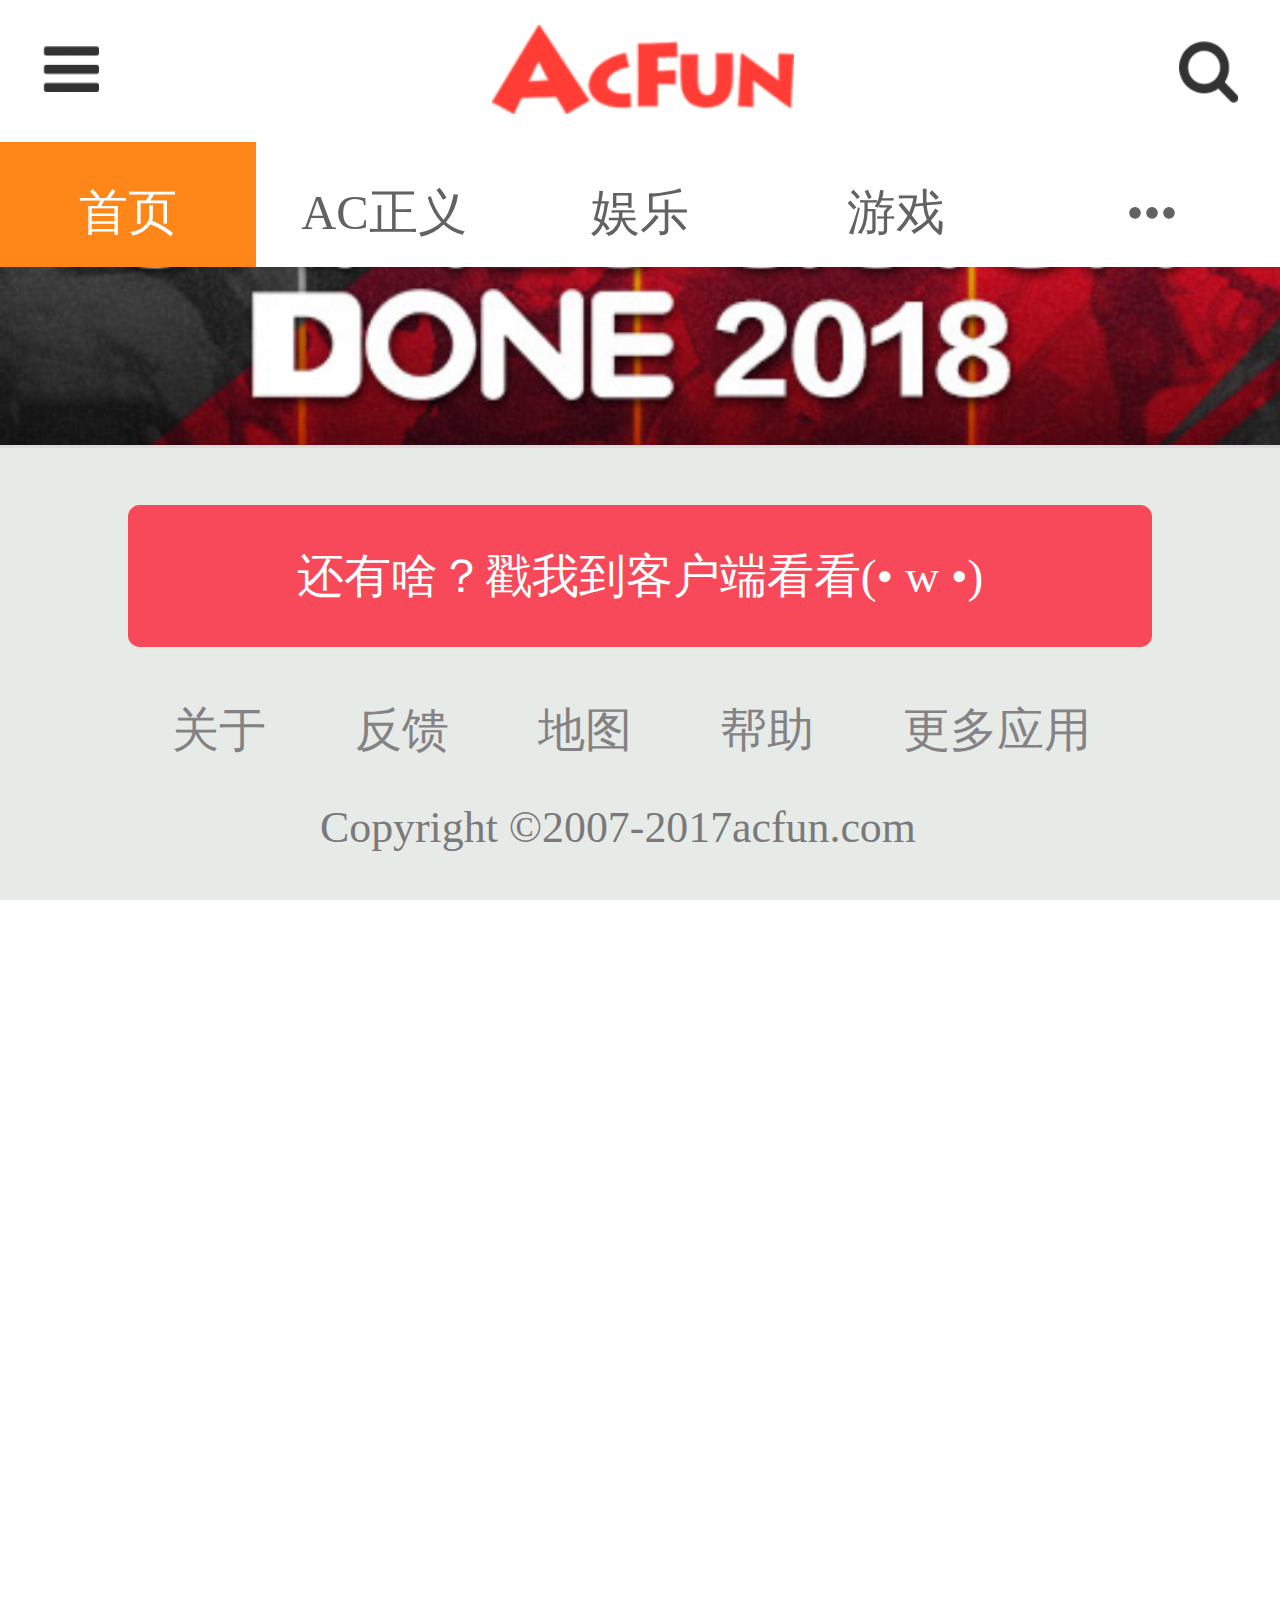
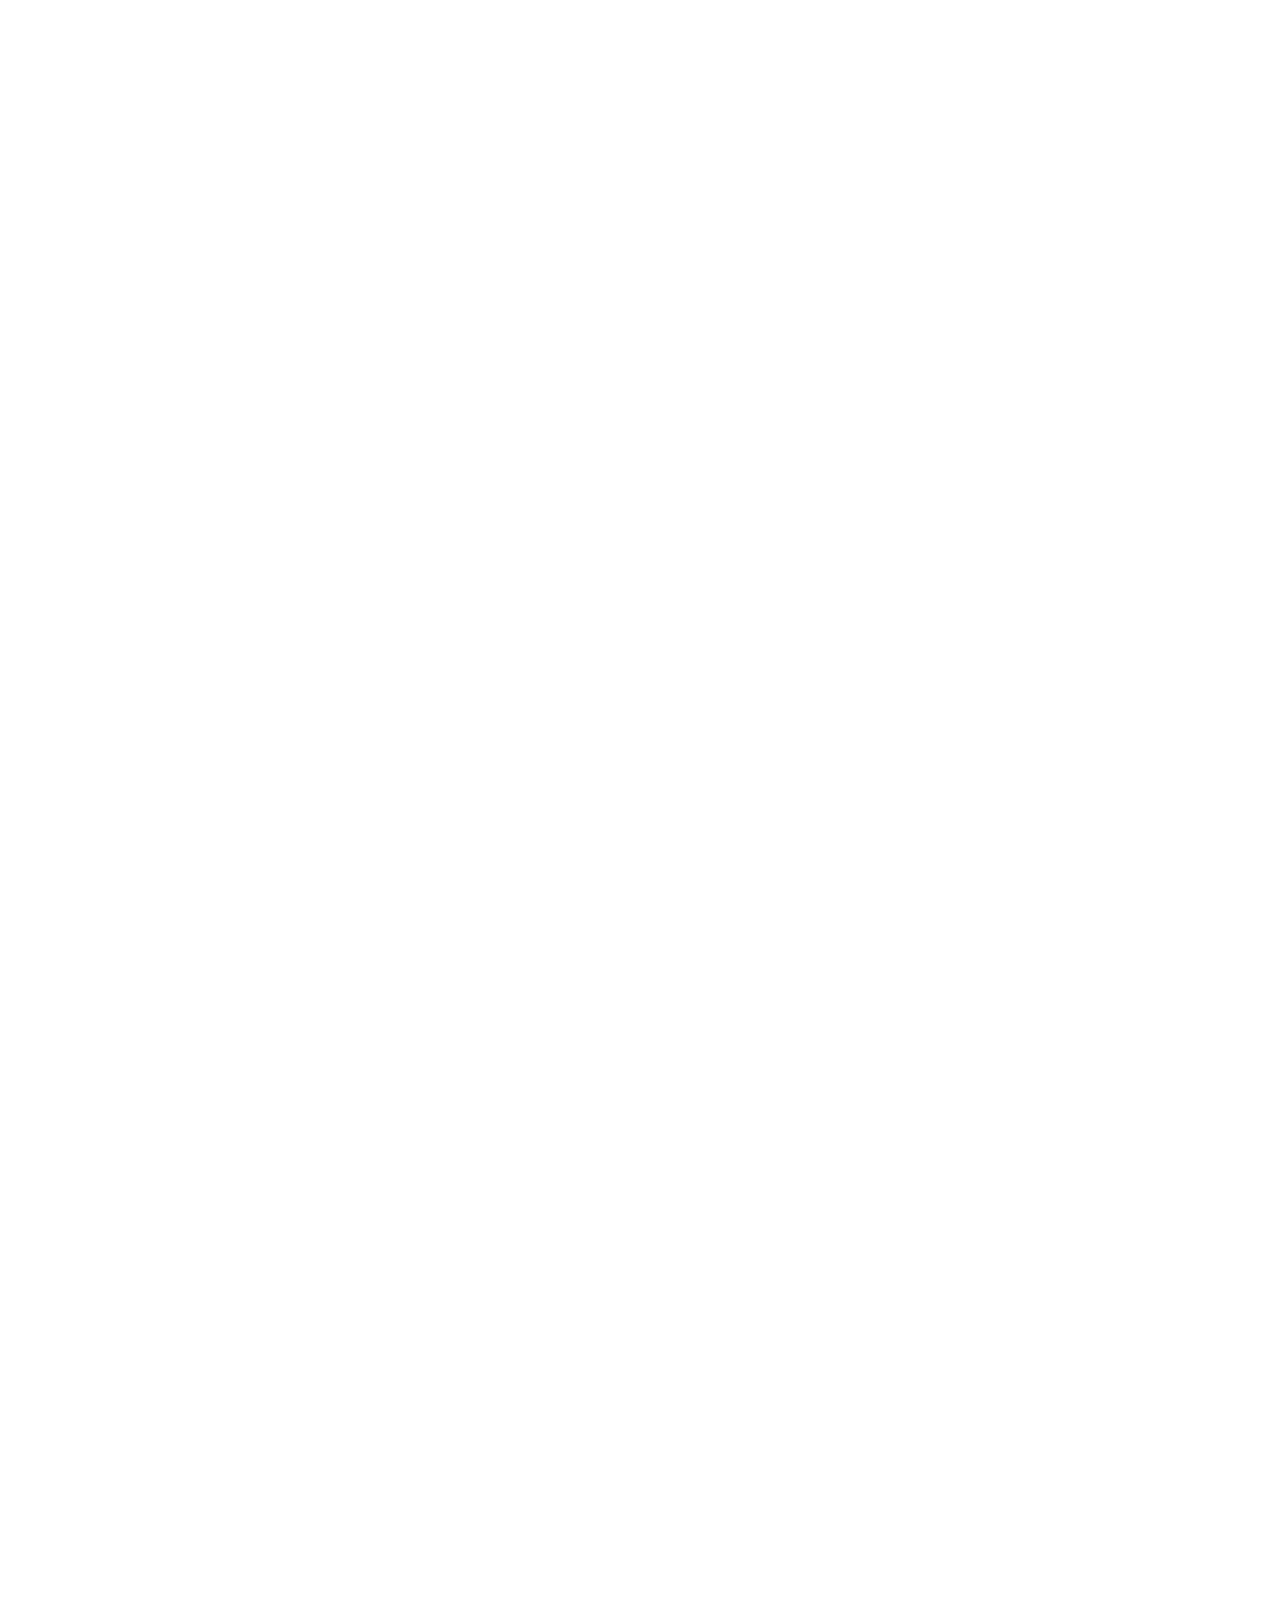
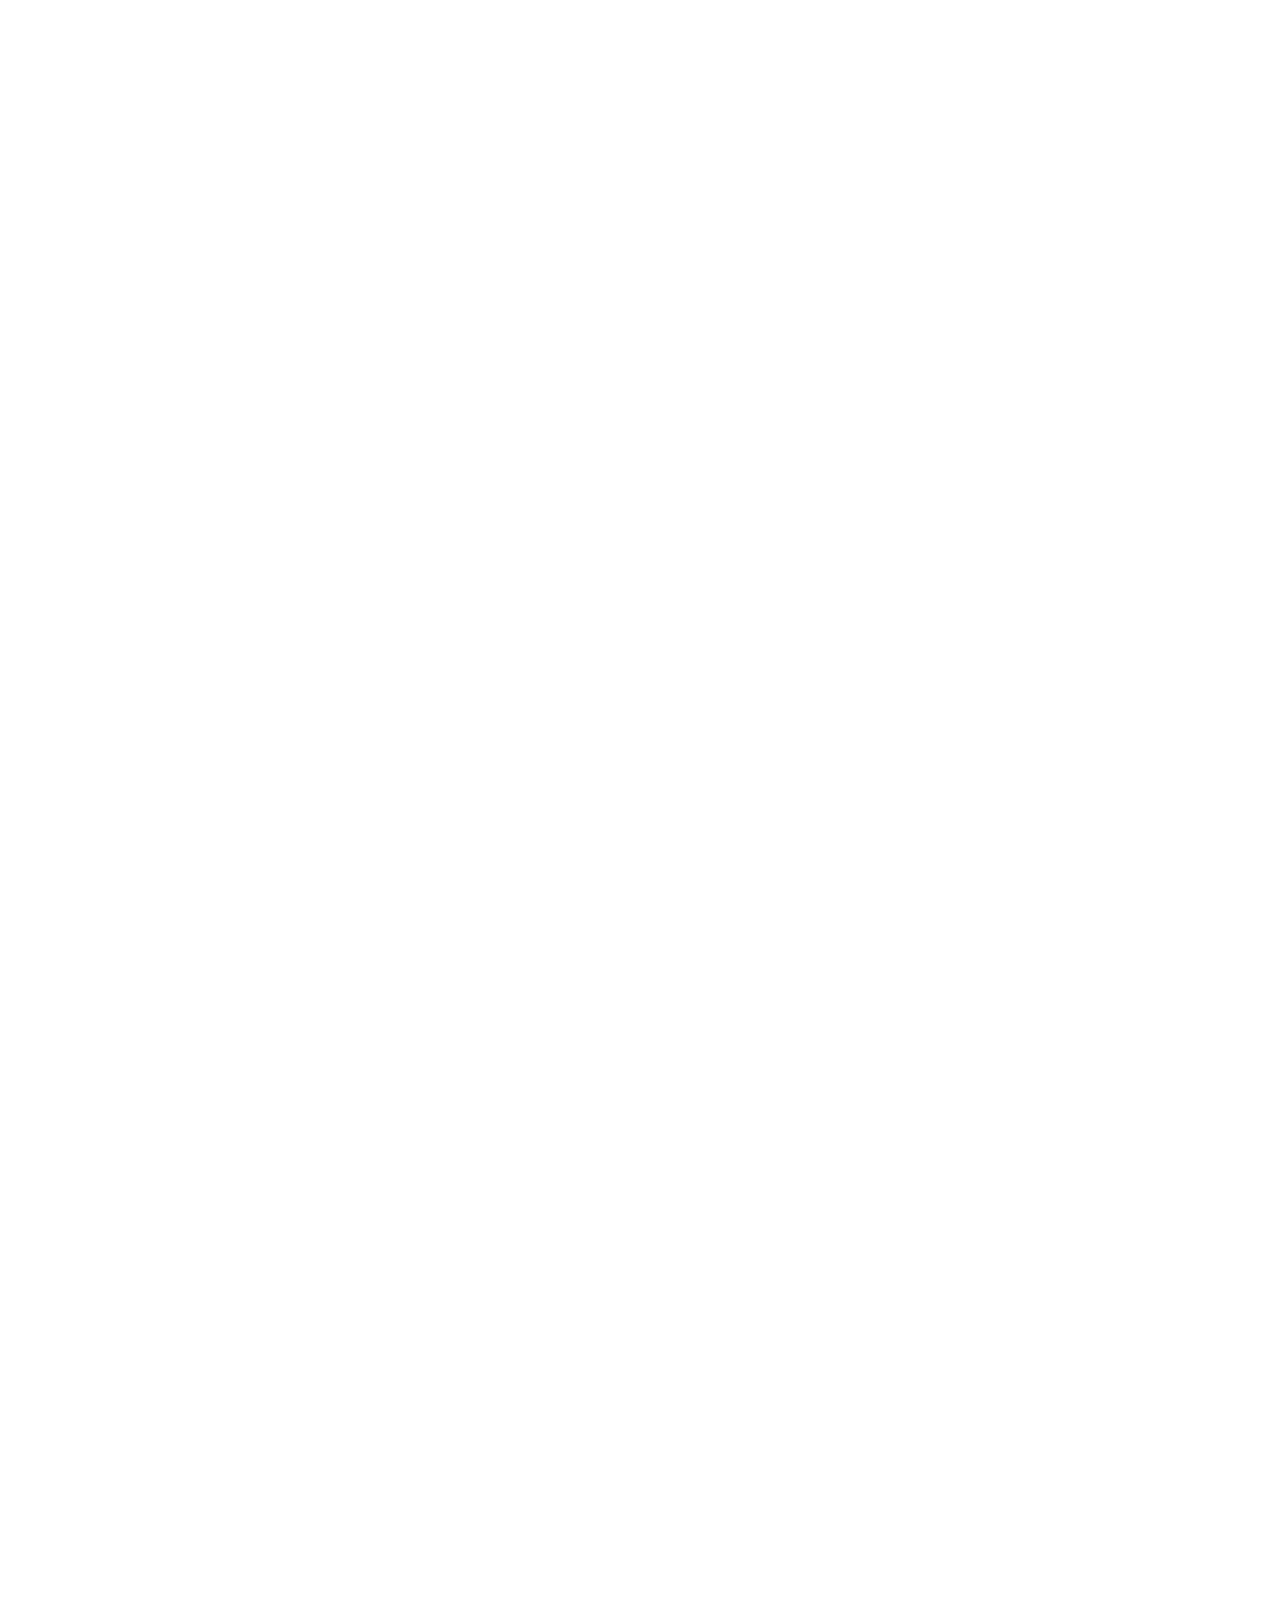
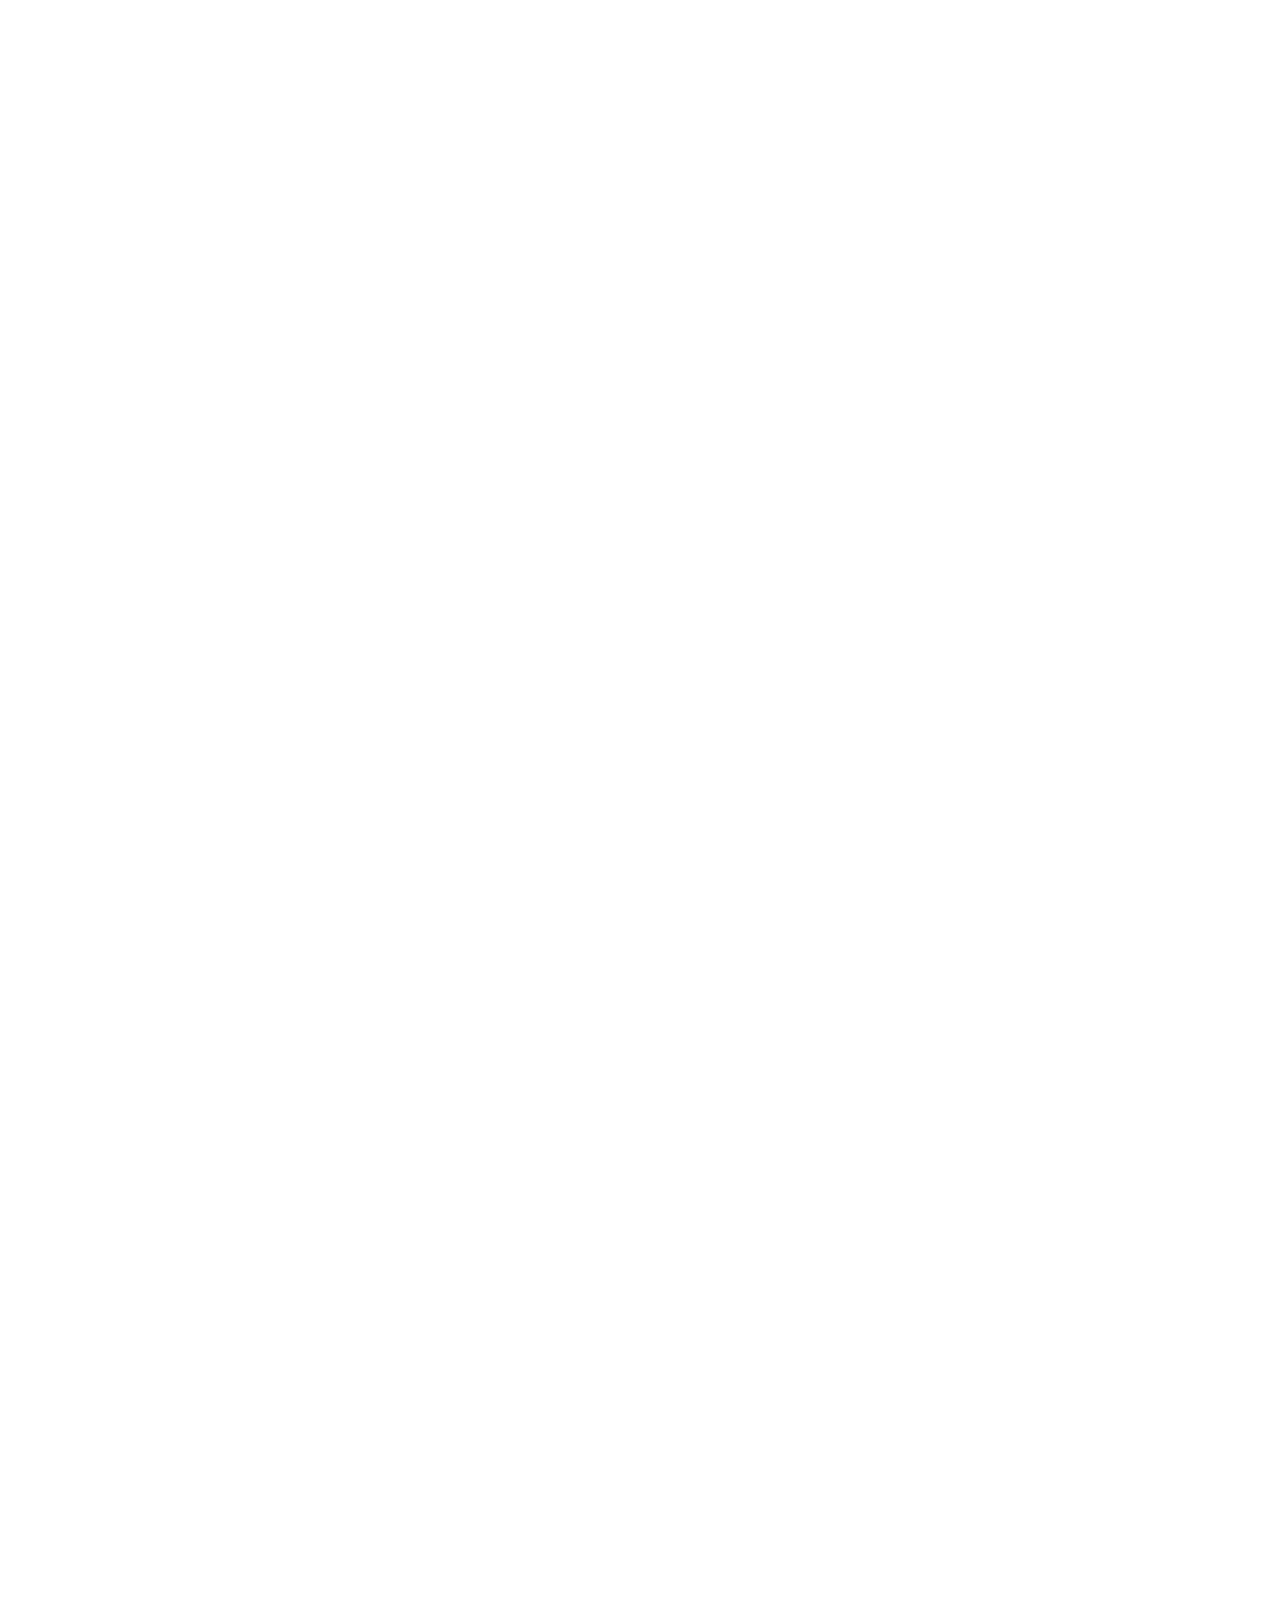
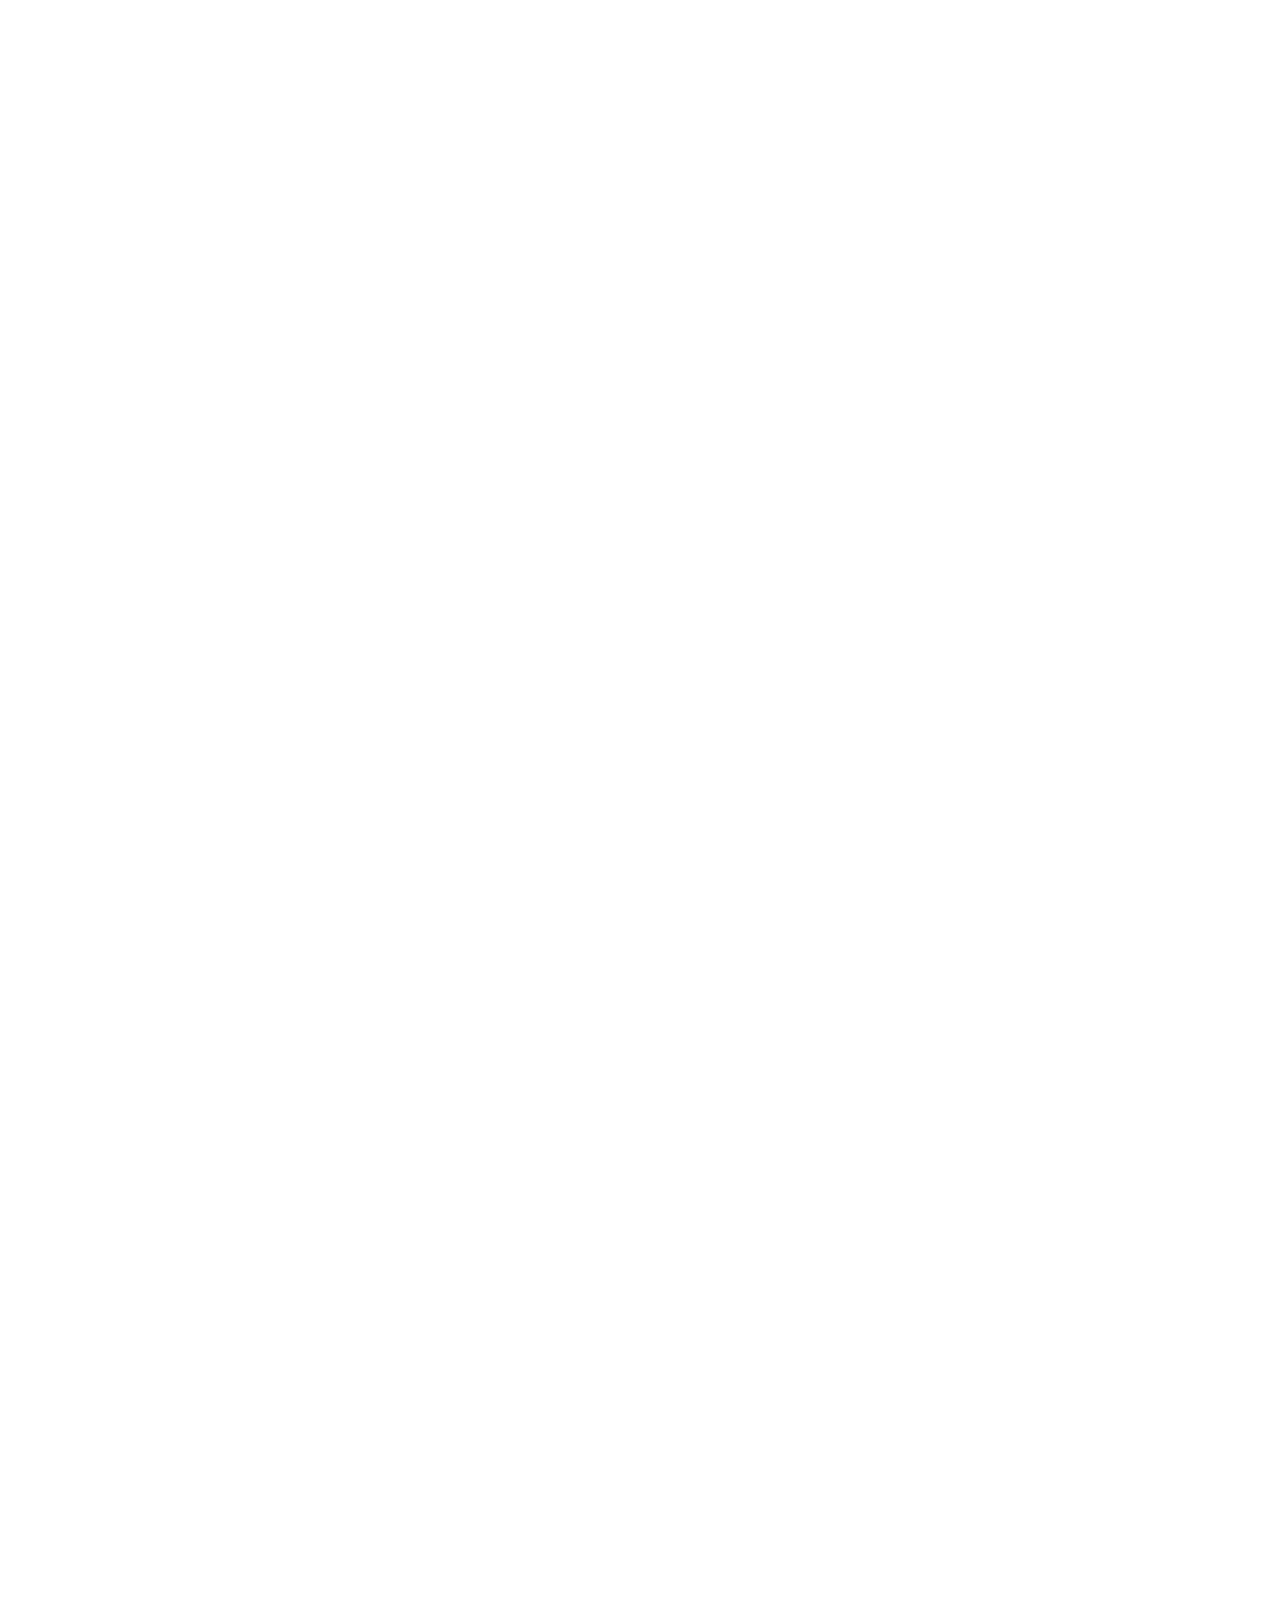
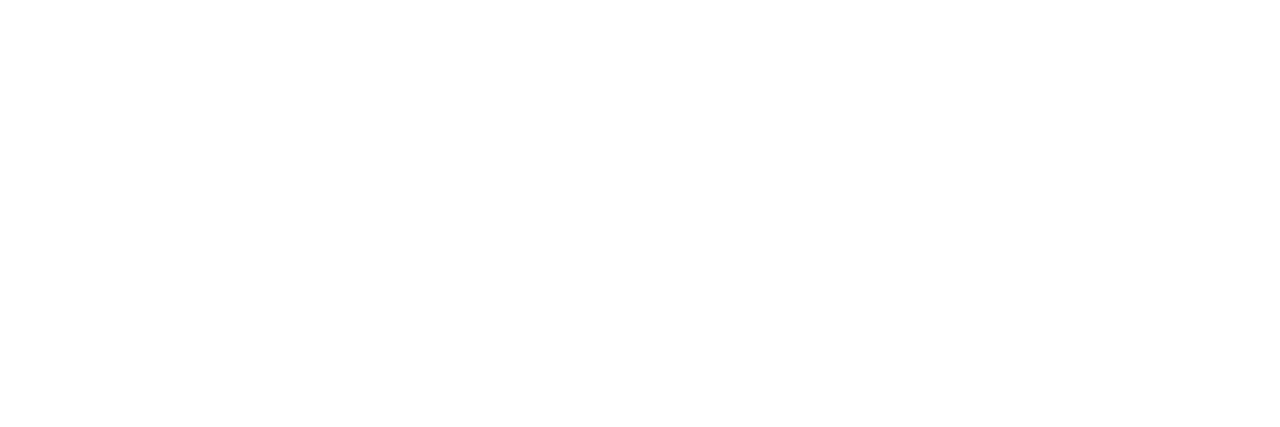
<file: index.html>
<!DOCTYPE html>
<html>
	<head>
		<meta charset="UTF-8">
		<title></title>
		<link rel="stylesheet" href="css/index.css"/>
		<link rel="stylesheet" href="css/reset.css"/>
		<link rel="stylesheet" href="css/tools.css"/>
		<script>
			var dpr = 1 / window.devicePixelRatio;
			document.write('<meta name="viewport" content="width=device-width,user-scalable=no,initial-scale='+dpr+',minimum-scale='+dpr+',maximum-scale='+dpr+'" />');
			var fz = document.documentElement.clientWidth / 10;
			document.getElementsByTagName('html')[0].style.fontSize = fz + 'px';
		</script>
	</head>
	<body>
		<header class="head">
			<div class="head-top">
				<a href="" class="head-left"></a>
				<h1 class="head-center"></h1>
				<a href="" class="head-right"></a>
			</div>
		</header>
		<div class="content-type">
			<a href="" class="type-shouye">首页</a>
			<a href="">AC正义</a>
			<a href="">娱乐</a>
			<a href="">游戏</a>
			<a href="">•••</a>
		</div>
		<section class="content clearfix">
			<div class="content-pic">
				<a href="" class="centent-2018">
					<img src="img/2018.png">
				</a>
			</div>
			<div class="content-zonghe">
				<div class="zonghe-wenzhang">
					<header class="wenzhang-top">
						<h3 class="wenzhang">文章</h3>
						<a href="" class="wenzhang-you"></a>
					</header>
					<div class="wenzhang-nenrong">
						<ul class="wenzhang-list">
							<li class="wenzhang-item">
								<a href="" class="tv">
									<img src="img/tv.png">
								</a>
								<div class="item-right">
									<a href="" class="right-danmai">丹麦生蚝泛滥后澳海也成灾 网友...</a>
									<a href="" class="right-danmai2">丹麦生蚝泛滥后澳海也成灾 网友：快发"海</a>
									<a href="" class="right-danmai2">胆签证"</a>
								</div>
							</li>
							<li class="wenzhang-item2">
								<div class="wz-item2">
									<a href="">P5果然天下第一？IGN日本评选史上十佳RP</a>
								</div>
								<div class="wz-item2-right">
									<a href=""class="right-dx"></a>
									<span>173</span>
								</div>
							</li>
							<li class="wenzhang-item2">
								<div class="wz-item2">
									<a href="">P5果然天下第一？IGN日本评选史上十佳RP</a>
								</div>
								<div class="wz-item2-right">
									<a href=""class="right-dx"></a>
									<span>173</span>
								</div>
							</li>
							<li class="wenzhang-item3">
								<div class="wz-item2">
									<a href="">P5果然天下第一？IGN日本评选史上十佳RP</a>
								</div>
								<div class="wz-item2-right">
									<a href=""class="right-dx"></a>
									<span>173</span>
								</div>
							</li>
						</ul>
					</div>
				</div>
				<div class="zonghe-donghua">
					<header class="donghua-head">
						<h3 class="donghua-top">动画</h3>
						<a href=""></a>
					</header>
					<ul class="donghua-list">
						<li class="donghua-item">
							<a href="" class="donghua-pic">
								<img src="img/donghua-pic1.png">
							</a>
							<a href="" class="donghua-wenzi">Lovelive!Sunshine!!第二季</a>
						</li>
						<li class="donghua-item">
							<a href="" class="donghua-pic">
								<img src="img/donghua-pic2.png">
							</a>
							<a href="" class="donghua-wenzi">少年锦衣卫 第二季</a>
						</li>
						<li class="donghua-item">
							<a href="" class="donghua-pic">
								<img src="img/donghua-pic3.png">
							</a>
							<a href="" class="donghua-wenzi">【A站独家】侧车搭档</a>
						</li>
						<li class="donghua-item">
							<a href="" class="donghua-pic">
								<img src="img/donghua-pic4.png">
							</a>
							<a href="" class="donghua-wenzi">神怒之日</a>
						</li>
					</ul>
				</div>
				<div class="zonghe-donghua">
					<header class="donghua-head">
						<h3 class="donghua-top">动画</h3>
						<a href=""></a>
					</header>
					<ul class="donghua-list">
						<li class="donghua-item">
							<a href="" class="donghua-pic">
								<img src="img/donghua-pic1.png">
							</a>
							<a href="" class="donghua-wenzi">Lovelive!Sunshine!!第二季</a>
						</li>
						<li class="donghua-item">
							<a href="" class="donghua-pic">
								<img src="img/donghua-pic2.png">
							</a>
							<a href="" class="donghua-wenzi">少年锦衣卫 第二季</a>
						</li>
						<li class="donghua-item">
							<a href="" class="donghua-pic">
								<img src="img/donghua-pic3.png">
							</a>
							<a href="" class="donghua-wenzi">【A站独家】侧车搭档</a>
						</li>
						<li class="donghua-item">
							<a href="" class="donghua-pic">
								<img src="img/donghua-pic4.png">
							</a>
							<a href="" class="donghua-wenzi">神怒之日</a>
						</li>
					</ul>
				</div>
				<div class="zonghe-donghua">
					<header class="donghua-head">
						<h3 class="donghua-top">动画</h3>
						<a href=""></a>
					</header>
					<ul class="donghua-list">
						<li class="donghua-item">
							<a href="" class="donghua-pic">
								<img src="img/donghua-pic1.png">
							</a>
							<a href="" class="donghua-wenzi">Lovelive!Sunshine!!第二季</a>
						</li>
						<li class="donghua-item">
							<a href="" class="donghua-pic">
								<img src="img/donghua-pic2.png">
							</a>
							<a href="" class="donghua-wenzi">少年锦衣卫 第二季</a>
						</li>
						<li class="donghua-item">
							<a href="" class="donghua-pic">
								<img src="img/donghua-pic3.png">
							</a>
							<a href="" class="donghua-wenzi">【A站独家】侧车搭档</a>
						</li>
						<li class="donghua-item">
							<a href="" class="donghua-pic">
								<img src="img/donghua-pic4.png">
							</a>
							<a href="" class="donghua-wenzi">神怒之日</a>
						</li>
					</ul>
				</div>
				<div class="zonghe-donghua">
					<header class="donghua-head">
						<h3 class="donghua-top">动画</h3>
						<a href=""></a>
					</header>
					<ul class="donghua-list">
						<li class="donghua-item">
							<a href="" class="donghua-pic">
								<img src="img/donghua-pic1.png">
							</a>
							<a href="" class="donghua-wenzi">Lovelive!Sunshine!!第二季</a>
						</li>
						<li class="donghua-item">
							<a href="" class="donghua-pic">
								<img src="img/donghua-pic2.png">
							</a>
							<a href="" class="donghua-wenzi">少年锦衣卫 第二季</a>
						</li>
						<li class="donghua-item">
							<a href="" class="donghua-pic">
								<img src="img/donghua-pic3.png">
							</a>
							<a href="" class="donghua-wenzi">【A站独家】侧车搭档</a>
						</li>
						<li class="donghua-item">
							<a href="" class="donghua-pic">
								<img src="img/donghua-pic4.png">
							</a>
							<a href="" class="donghua-wenzi">神怒之日</a>
						</li>
					</ul>
				</div>
				<div class="zonghe-donghua">
					<header class="donghua-head">
						<h3 class="donghua-top">动画</h3>
						<a href=""></a>
					</header>
					<ul class="donghua-list">
						<li class="donghua-item">
							<a href="" class="donghua-pic">
								<img src="img/donghua-pic1.png">
							</a>
							<a href="" class="donghua-wenzi">Lovelive!Sunshine!!第二季</a>
						</li>
						<li class="donghua-item">
							<a href="" class="donghua-pic">
								<img src="img/donghua-pic2.png">
							</a>
							<a href="" class="donghua-wenzi">少年锦衣卫 第二季</a>
						</li>
						<li class="donghua-item">
							<a href="" class="donghua-pic">
								<img src="img/donghua-pic3.png">
							</a>
							<a href="" class="donghua-wenzi">【A站独家】侧车搭档</a>
						</li>
						<li class="donghua-item">
							<a href="" class="donghua-pic">
								<img src="img/donghua-pic4.png">
							</a>
							<a href="" class="donghua-wenzi">神怒之日</a>
						</li>
					</ul>
				</div>
				<div class="zonghe-donghua">
					<header class="donghua-head">
						<h3 class="donghua-top">动画</h3>
						<a href=""></a>
					</header>
					<ul class="donghua-list">
						<li class="donghua-item">
							<a href="" class="donghua-pic">
								<img src="img/donghua-pic1.png">
							</a>
							<a href="" class="donghua-wenzi">Lovelive!Sunshine!!第二季</a>
						</li>
						<li class="donghua-item">
							<a href="" class="donghua-pic">
								<img src="img/donghua-pic2.png">
							</a>
							<a href="" class="donghua-wenzi">少年锦衣卫 第二季</a>
						</li>
						<li class="donghua-item">
							<a href="" class="donghua-pic">
								<img src="img/donghua-pic3.png">
							</a>
							<a href="" class="donghua-wenzi">【A站独家】侧车搭档</a>
						</li>
						<li class="donghua-item">
							<a href="" class="donghua-pic">
								<img src="img/donghua-pic4.png">
							</a>
							<a href="" class="donghua-wenzi">神怒之日</a>
						</li>
					</ul>
				</div>
				<header class="tiyu-head">
					<h3 class="tiyu-top">体育</h3>
					<a href=""></a>
				</header>
			</div>
		</section>
		<footer class="foot">
			<div class="foot-more">
				<a href="">还有啥？戳我到客户端看看(• w •)</a>
			</div>
			<div class="foot-wenzi">
				<a href="">关于</a>
				<a href="">反馈</a>
				<a href="">地图</a>
				<a href="">帮助</a>
				<a href="" class="no">更多应用</a>
			</div>
			<div class="foot-zuihou">
				<a href="">Copyright ©2007-2017acfun.com</a>
			</div>
		</footer>
	</body>
</html>
</file>
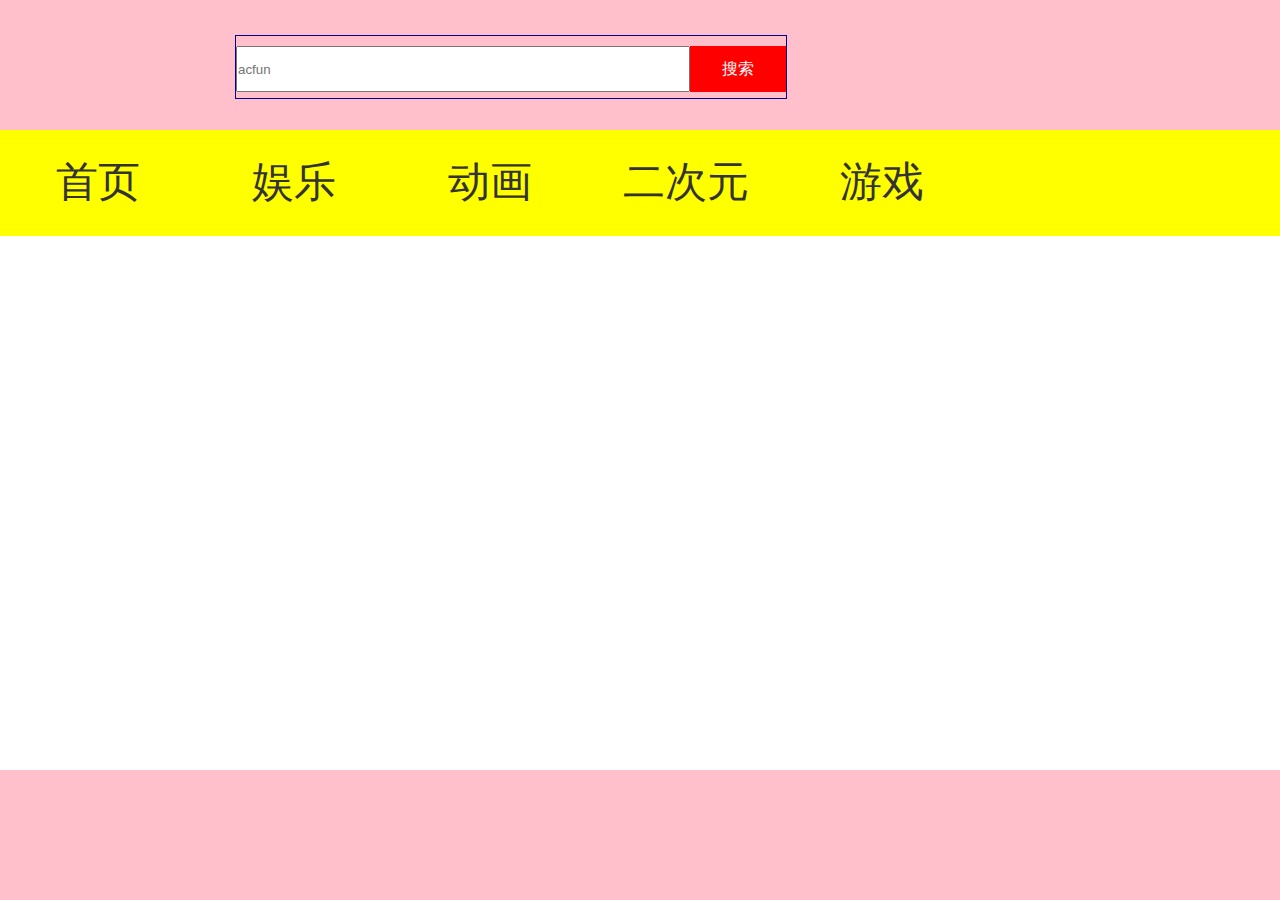
<file:  index2.html>
<!DOCTYPE html>
<html>
	<head>
		<meta charset="UTF-8">
		<title></title>
		<style>
			html,body{
				height: 100%;
			}
			body{
				margin: 0
			}
			html{
				overflow: hidden;
			}
			body{
				overflow: auto;
			}
			input{
				padding: 0;
				outline: none;
			}
			.head{
				position: absolute;
				top: 0;
				left: 0;
				width: 100%;
				height: 130px;
				background-color: pink;
			}
			.head .head-kuang{
				width: 550px;
				height: 62px;
				border: 1px solid darkblue;
				margin-top: 35px;
				margin-left: 235px;
			}
			form{
				float: left;
			}
			.head-kuang .sousuo{
				width:450px;
				height: 42px;
				margin-top: 10px;
			}
			.head-kuang .sousuozi{
				float: right;
				width: 96px;
				height: 46px;
				margin-top: 10px;
				background-color: red;
			}
			.sousuozi a{
				display: block;
				text-align: center;
				line-height: 46px;
				text-decoration: none;
				color: #fff;
			}
			.type{
				position: absolute;
				width: 100%;
				height: 106px;
				left: 0;
				top: 130px;
				background-color: yellow;
			}
			.type a{
				float: left;
				text-decoration: none;
				font-size: 42px;
				color: #333333;
				width: 196px;
				height: 105px;
				text-align: center;
				line-height: 105px;
			}
			.foot{
				position: absolute;
				left: 0;
				bottom: 0;
				width: 100%;
				height: 130px;
				background-color: pink;
			}
		</style>
	</head>
	<body>
		<header class="head">
			<div class="head-kuang">
				<form action="" method="">
					<input type="text" class="sousuo" placeholder="acfun">
				</form>
				<div class="sousuozi">
					<a href="">搜索</a>
				</div>
			</div>
		</header>
		<div class="type">
			<a href="">首页</a>
			<a href="">娱乐</a>
			<a href="">动画</a>
			<a href="">二次元</a>
			<a href="">游戏</a>
		</div>
		<section class="centent"></section>
		<footer class="foot"></footer>
	</body>
</html>
</file>
<file: css/index.css>
html,body{
	height: 100%;
}
html{
	overflow: hidden;
}
body{
	overflow: auto;
}
.head{
	position: absolute;
	left: 0;
	top: 0;
	width: 100%;
	height: 1.111111111111111rem;
	background-color: #fff;
}
.head .head-top{
	height: 0.6944444444444444rem;
	margin-top: 0.1944444444444444rem;
}
.head-top .head-left{
	float: left;
	width: 2.222222222222222rem;
	height: 0.6944444444444444rem;
	background: url(../img/head-add.png) no-repeat 0.3333333333333333rem 0.1666666666666667rem;
	background-size: 0.4351851851851852rem 0.3611111111111111rem;
}
.head-top .head-center{
	float: left;
	width: 2.361111111111111rem;
	height: 0.6944444444444444rem;
	margin-left: 1.62037037037037rem;
	margin-right: 2.685185185185185rem;
	background: url(../img/logo.png) no-repeat;
	background-size: 2.361111111111111rem 0.6944444444444444rem;
}
.head-top .head-right{
	float: right;
	width: 1.111111111111111rem;
	height: 0.6944444444444444rem;
	background: url(../img/head-sousuo.png) no-repeat 0.3240740740740741rem 0.1296296296296296rem;
	background-size: 0.462962962962963rem 0.4814814814814815rem;
}
.content-type{
	position: absolute;
	left: 0;
	top: 1.111111111111111rem;
	width: 100%;
	height: 0.9722222222222222rem;
	background-color: #fff;
}
.content-type a{
	float: left;
	width: 2rem;
	height: 0.9722222222222222rem;
	font-size: 0.3796296296296296rem;
	color: #636163;
	line-height: 1.111111111111111rem;
	text-align: center;
}
.content-type .type-shouye{
	color: #fff;
	background-color: #ff8618;
}
.content .content-pic{
	float: left;
	width: 100%;
	height: 5.638888888888889rem;
}
.centent-2018 img{
	width: 100%;
	height: 5.638888888888889rem;
}
.content .content-zonghe{
	box-sizing: border-box;
	float: left;
	width: 100%;
	background-color: #eff3ef;
	padding-left: 0.2222222222222222rem;
	padding-right: 0.2222222222222222rem;
	padding-bottom: 3.555555555555556rem;
}
.content-zonghe .zonghe-wenzhang{
	width: 100%;
	height: 6.138888888888889rem;
	background-color: #eff3ef;
}
.zonghe-wenzhang .wenzhang-top{
	height: 0.9444444444444444rem;
	line-height: 0.9444444444444444rem;
}
.wenzhang-top .wenzhang{
	float: left;
	font-size: 45px;
	color: #ff8621;
}
.wenzhang-top .wenzhang-you{
	float: right;
	width: 0.8611111111111111rem;
	height: 0.9444444444444444rem;
	background: url(../img/jiantou.png) no-repeat 0.6296296296296296rem 0.3240740740740741rem;
	background-size: 0.212962962962963rem 0.3703703703703704rem;
}
.zonghe-wenzhang .wenzhang-nenrong{
	height: 5.194444444444444rem;
	background-color: #fff;
	box-shadow: 0 0 10px 1px #e7ebe7;
}
.wenzhang-nenrong .wenzhang-list{
	height: 5.194444444444444rem;
	padding-left: 0.2222222222222222rem;
	padding-right: 0.2222222222222222rem;
}
.wenzhang-list .wenzhang-item{
	float: left;
	width: 9.111111111111111rem;
	height: 2.111111111111111rem;
	border-bottom: 3px solid #e7ebe7;
}
.wenzhang-item .tv{
	float: left;
	width: 2.222222222222222rem;
	height: 1.666666666666667rem;
	margin-top: 0.2222222222222222rem;
	margin-right: 0.2314814814814815rem;
}
.tv img{
	width: 100%;
}
.wenzhang-item .item-right{
	float: right;
	width: 6.592592592592593rem;
	height: 2.111111111111111rem;
}
.item-right .right-danmai{
	float: left;
	font-size: 0.3888888888888889rem;
	line-height: 0.9444444444444444rem;
	color: #636163;
	margin-bottom: 0.0462962962962963rem;
}
.item-right .right-danmai2{
	float: left;
	font-size: 0.3148148148148148rem;
	line-height: 0.4351851851851852rem;
	color: #a5aaa5;
}
.wenzhang-list .wenzhang-item2{
	float: left;
	width: 9.111111111111111rem;
	height: 1rem;
	border-bottom: 3px solid #e7ebe7;
}
.wenzhang-item2 .wz-item2{
	float: left;
	width: 7.12962962962963rem;
	height: 0.5277777777777778rem;
	margin-top: 0.2407407407407407rem;
	margin-right: 0.3703703703703704rem;
}
.wz-item2 a{
	float: left;
	font-size: 0.3425925925925926rem;
	line-height: 0.5277777777777778rem;
	color: #636163;
}
.wenzhang-item2 .wz-item2-right{
	float: right;
	width: 1.601851851851852rem;
	height: 0.5277777777777778rem;
	margin-top: 0.2407407407407407rem;
}
.wz-item2-right .right-dx{
	float: left;
	width: 0.6388888888888889rem;
	height: 0.3148148148148148rem;
	background: url(../img/duanxin.png) no-repeat;
	margin-top: 0.1203703703703704rem;
	background-size: 0.3888888888888889rem 0.3148148148148148rem;
}
.wz-item2-right span{
	float: left;
	font-size: 0.3425925925925926rem;
	line-height: 0.5277777777777778rem;
	color: #a5aaa5;
}
.wenzhang-list .wenzhang-item3{
	float: left;
	width: 9.111111111111111rem;
	height: 1rem;
}
.wenzhang-item3 .wz-item2{
	float: left;
	width: 7.12962962962963rem;
	height: 0.5277777777777778rem;
	margin-top: 0.2407407407407407rem;
	margin-right: 0.3703703703703704rem;
}
.wz-item2 a{
	float: left;
	font-size: 0.3425925925925926rem;
	line-height: 0.5277777777777778rem;
	color: #636163;
}
.wenzhang-item3 .wz-item2-right{
	float: right;
	width: 1.601851851851852rem;
	height: 0.5277777777777778rem;
	margin-top: 0.2407407407407407rem;
}
.content-zonghe .zonghe-donghua{
	float: left;
	width: 100%;
	height: 8.194444444444444rem;
}
.zonghe-donghua .donghua-head{
	height: 1.055555555555556rem;
}
.donghua-head .donghua-top{
	float: left;
	width: 1.296296296296296rem;
	height: 0.6574074074074074rem;
	margin-top: 0.2037037037037037rem;
	font-size: 0.3981481481481481rem;
	line-height: 0.6574074074074074rem;
	color: #ff8618;
}
.donghua-head a{
	float: right;
	width: 0.6018518518518519rem;
	height: 0.6574074074074074rem;
	margin-top: 0.2037037037037037rem;
	background: url(../img/jiantou.png) no-repeat 0.3703703703703704rem 0.1759259259259259rem;
	background-size: 0.212962962962963rem 0.3703703703703704rem;
}
.zonghe-donghua .donghua-list{
	float: left;
	width: 100%;
	height: 7.273584905660377rem;
}
.donghua-list .donghua-item{
	float: left;
	width: 4.666666666666667rem;
	height: 3.453703703703704rem;
	margin-right: 0.2222222222222222rem;
	margin-bottom: 0.2222222222222222rem;
	box-shadow: 0 0 10px 1px #e7ebe7;
}
.donghua-item:nth-of-type(2n){
	margin-right: 0;
	margin-bottom: 0;
}
.donghua-item:nth-of-type(3){
	margin-bottom: 0;
}
.donghua-item .donghua-pic{
	float: left;
	width: 4.666666666666667rem;
	height: 2.611111111111111rem;
	margin-bottom: 0.1388888888888889rem;
}
.donghua-pic img{
	width: 100%;
}
.donghua-item .donghua-wenzi{
	float: left;
	font-size: 0.3425925925925926rem;
	line-height: 0.5092592592592593rem;
	height: 0.5092592592592593rem;
	color: #5a5d5a;
}
.content-zonghe .tiyu-head{
	float: left;
	width: 100%;
	height: 1.333333333333333rem;
}
.tiyu-head .tiyu-top{
	float: left;
	width: 1.296296296296296rem;
	height: 0.6574074074074074rem;
	margin-top: 0.2037037037037037rem;
	font-size: 0.3981481481481481rem;
	line-height: 0.6574074074074074rem;
	color: #ff8618;
}
.tiyu-head a{
	float: right;
	width: 0.6018518518518519rem;
	height: 0.6574074074074074rem;
	margin-top: 0.2037037037037037rem;
	background: url(../img/jiantou.png) no-repeat 0.3703703703703704rem 0.1759259259259259rem;
	background-size: 0.212962962962963rem 0.3703703703703704rem;
}
.foot{
	box-sizing: border-box;
	position: absolute;
	left: 0;
	bottom: 0;
	width: 100%;
	height: 3.555555555555556rem;
	border-top: 3px solid #dedbde;
	background-color: #e7ebe7;
}
.foot .foot-more{
	margin: 0 auto;
	width: 8rem;
	height: 1.111111111111111rem;
	margin-top: 0.4444444444444444rem;
	background-color: #f7495a;
	border-radius: 0.0925925925925926rem;
	margin-bottom: 0.4166666666666667rem;
}
.foot-more a{
	display: block;
	text-align: center;
	font-size: 0.3703703703703704rem;
	line-height: 1.111111111111111rem;
	color: #fff;
}
.foot .foot-wenzi{
	margin: 0 auto;
	width: 7.314814814814815rem;
	height: 0.4814814814814815rem;
	margin-bottom: 0.3148148148148148rem;
}
.foot-wenzi a{
	float: left;
	padding-right: 0.6944444444444444rem;
	font-size: 0.3703703703703704rem;
	line-height: 0.4814814814814815rem;
	color: #848284;
}
.foot-wenzi .no{
	padding-right: 0;
}
.foot .foot-zuihou{
	margin: 0 auto;
	width: 5rem;
	height: 0.3425925925925926rem;
}
.foot-zuihou a{
	float: left;
	font-size: 0.3425925925925926rem;
	color: #7b797b;
}
</file>
<file: css/tools.css>
.clearfix:after{
	content: "";
	display: block;
	clear: both;
}
</file>
